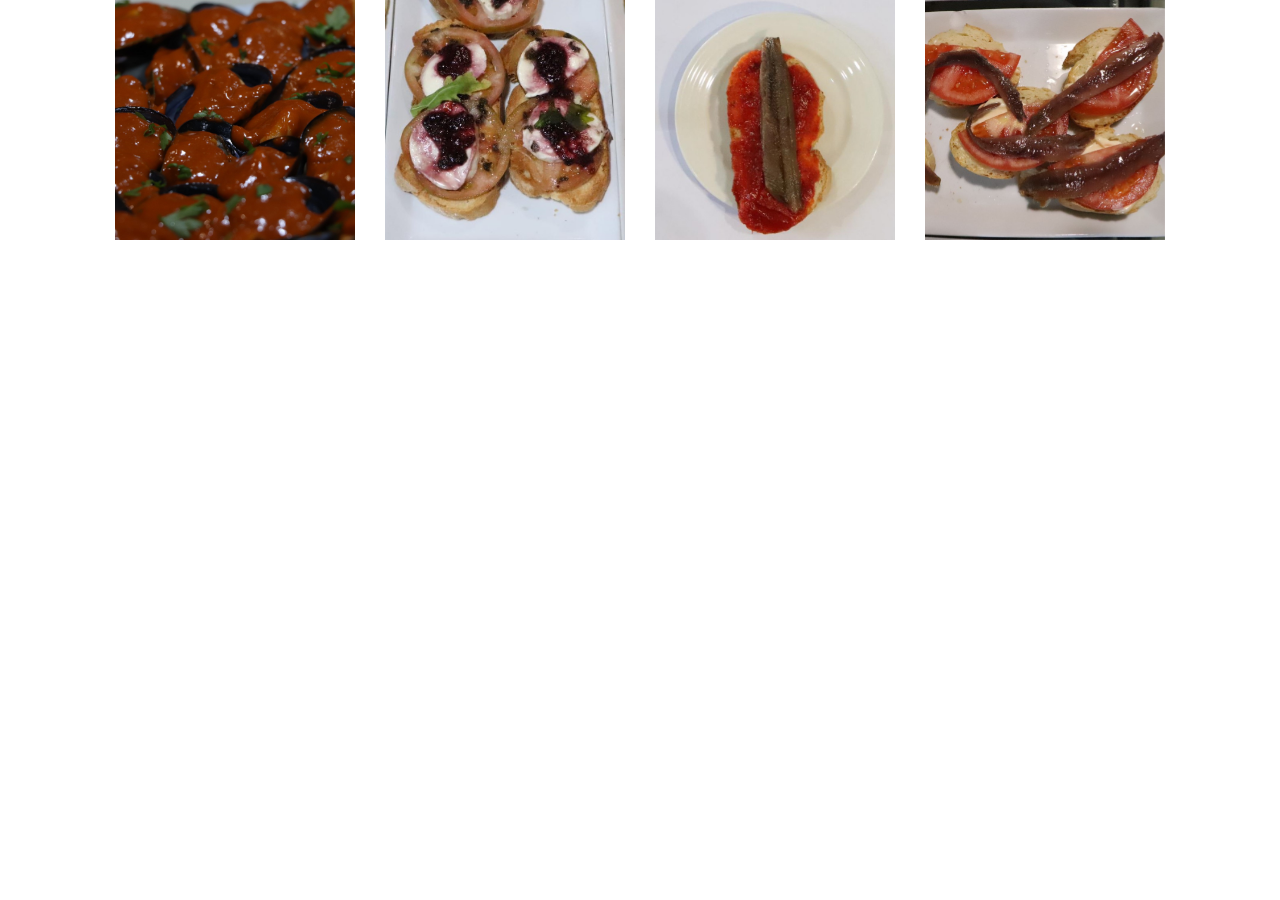
<file: carousel.html>
<!DOCTYPE html>
<html lang="en">
  <head>
    <link
      rel="stylesheet"
      href="https://stackpath.bootstrapcdn.com/bootstrap/4.2.1/css/bootstrap.min.css"
    />
    <link rel="stylesheet" href="carousel.css" />

    <script src="https://code.jquery.com/jquery-3.6.0.js"></script>
    <script src="https://stackpath.bootstrapcdn.com/bootstrap/4.2.1/js/bootstrap.min.js"></script>
    <script src="carousel.js"></script>
  </head>

  <body id="body-carousel">
    <div class="carousel-content container">
      <div class="container-fluid">
        <div id="carousel-mov" class="carousel slide" data-ride="carousel">
          <div class="carousel-inner row w-100 mx-auto" role="listbox">
            <div class="carousel-item col-12 col-sm-6 col-md-4 col-lg-3 active">
              <img
                src="src/carousel/plato1.jpg"
                class="img-fluid mx-auto d-block"
                alt="img1"
              />
            </div>
            <div class="carousel-item col-12 col-sm-6 col-md-4 col-lg-3">
              <img
                src="src/carousel/plato2.jpg"
                class="img-fluid mx-auto d-block"
                alt="img2"
              />
            </div>
            <div class="carousel-item col-12 col-sm-6 col-md-4 col-lg-3">
              <img
                src="src/carousel/plato3.jpg"
                class="img-fluid mx-auto d-block"
                alt="img3"
              />
            </div>
            <div class="carousel-item col-12 col-sm-6 col-md-4 col-lg-3">
              <img
                src="src/carousel/plato4.jpg"
                class="img-fluid mx-auto d-block"
                alt="img4"
              />
            </div>
            <div class="carousel-item col-12 col-sm-6 col-md-4 col-lg-3">
              <img
                src="src/carousel/plato5.jpg"
                class="img-fluid mx-auto d-block"
                alt="img5"
              />
            </div>
            <div class="carousel-item col-12 col-sm-6 col-md-4 col-lg-3">
              <img
                src="src/carousel/plato6.jpg"
                class="img-fluid mx-auto d-block"
                alt="img6"
              />
            </div>
            <div class="carousel-item col-12 col-sm-6 col-md-4 col-lg-3">
              <img
                src="src/carousel/plato7.jpg"
                class="img-fluid mx-auto d-block"
                alt="img7"
              />
            </div>
            <div class="carousel-item col-12 col-sm-6 col-md-4 col-lg-3">
              <img
                src="src/carousel/plato8.jpg"
                class="img-fluid mx-auto d-block"
                alt="img8"
              />
            </div>
          </div>
        </div>
        
        <a
        class="carousel-control-prev"
        href="#carousel-mov"
        role="button"
        data-slide="prev"
      >
        <span class="carousel-control-prev-icon" aria-hidden="true"></span>
        <span class="sr-only">Previous</span>
      </a>
      <a
        class="carousel-control-next"
        href="#carousel-mov"
        role="button"
        data-slide="next"
      >
        <span class="carousel-control-next-icon" aria-hidden="true"></span>
        <span class="sr-only">Next</span>
      </a>
      </div>
    </div>
  </body>
</html>
</file>
<file: carousel.css>
.carousel-content {
    width: 100%;
}
.carousel-control-next, .carousel-control-prev {
    border: 0;
}
#body-carousel {
    background-color: transparent;
}

@media (max-width: 768px) {
    .carousel-inner .active.col-sm-6.carousel-item + .carousel-item + .carousel-item {
        position: absolute;
        top: 0;
        right: -50%;
        z-index: -1;
        display: block;
        visibility: visible;
    }
}

@media (min-width: 576px) {

    .carousel-item {
        margin-right: 0;
    }

    .carousel-inner .active + .carousel-item {
        display: block;
    }
    
    .carousel-inner .carousel-item.active:not(.carousel-item-right):not(.carousel-item-left),
    .carousel-inner .carousel-item.active:not(.carousel-item-right):not(.carousel-item-left) + .carousel-item {
        transition: none;
    }

    .carousel-inner .carousel-item-next {
        position: relative;
        transform: translate3d(0, 0, 0);
    }
    
    .active.carousel-item-left + .carousel-item-next.carousel-item-left,
    .carousel-item-next.carousel-item-left + .carousel-item,
    .carousel-item-next.carousel-item-left + .carousel-item + .carousel-item {
        position: relative;
        transform: translate3d(-100%, 0, 0);
        visibility: visible;
    } 
    
    .carousel-inner .carousel-item-prev.carousel-item-right {
        position: absolute;
        top: 0;
        left: 0;
        z-index: -1;
        display: block;
        visibility: visible;
    }
    
    .active.carousel-item-right + .carousel-item-prev.carousel-item-right,
    .carousel-item-prev.carousel-item-right + .carousel-item,
    .carousel-item-prev.carousel-item-right + .carousel-item + .carousel-item {
        position: relative;
        transform: translate3d(100%, 0, 0);
        visibility: visible;
        display: block;
        visibility: visible;
    }
}

@media (min-width: 768px) {

    #body-carousel {
        height: 210px;
    }

    .carousel-inner .active + .carousel-item + .carousel-item {
        display: block;
    }

    .carousel-inner .carousel-item.active:not(.carousel-item-right):not(.carousel-item-left) + .carousel-item + .carousel-item {
        transition: none;
    }
    
    .carousel-inner .carousel-item-next {
        position: relative;
        transform: translate3d(0, 0, 0);
    }
    
    .carousel-item-next.carousel-item-left + .carousel-item + .carousel-item + .carousel-item {
        position: relative;
        transform: translate3d(-100%, 0, 0);
        visibility: visible;
    }
    
    .carousel-item-prev.carousel-item-right + .carousel-item + .carousel-item + .carousel-item {
        position: relative;
        transform: translate3d(100%, 0, 0);
        visibility: visible;
        display: block;
        visibility: visible;
    }
}


@media (min-width: 992px) {

    #body-carousel {
        height: 190px;
    }

    .carousel-inner .active + .carousel-item + .carousel-item + .carousel-item {
        display: block;
    }
    
    .carousel-inner .carousel-item.active:not(.carousel-item-right):not(.carousel-item-left) + .carousel-item + carousel-item + .carousel-item {
        transition: none;
    }
    
    .carousel-inner .active.col-lg-3.carousel-item + .carousel-item + .carousel-item + .carousel-item + carousel-item {
        position: absolute;
        top: 0;
        right: -25%;
        z-index: -1;
        display: block;
        visibility: visible;
    }
    
    .carousel-item-next.carousel-item-left + .carousel-item + .carousel-item + .carousel-item + .carousel-item {
        position: relative;
        transform: translate3d(-100%, 0, 0);
        visibility: visible;
    }
    
    .carousel-item-prev.carousel-item-right + .carousel-item + .carousel-item + .carousel-item + .carousel-item {
        position: relative;
        transform: translate3d(100%, 0, 0);
        visibility: visible;
        display: block;
        visibility: visible;
    }
}

@media (min-width: 1200px) {

    #body-carousel {
        height: 195px;
    }
}

img[src*="https://cdn.000webhost.com/000webhost/logo/footer-powered-by-000webhost-white2.png"] {
    display: none;
}
</file>
